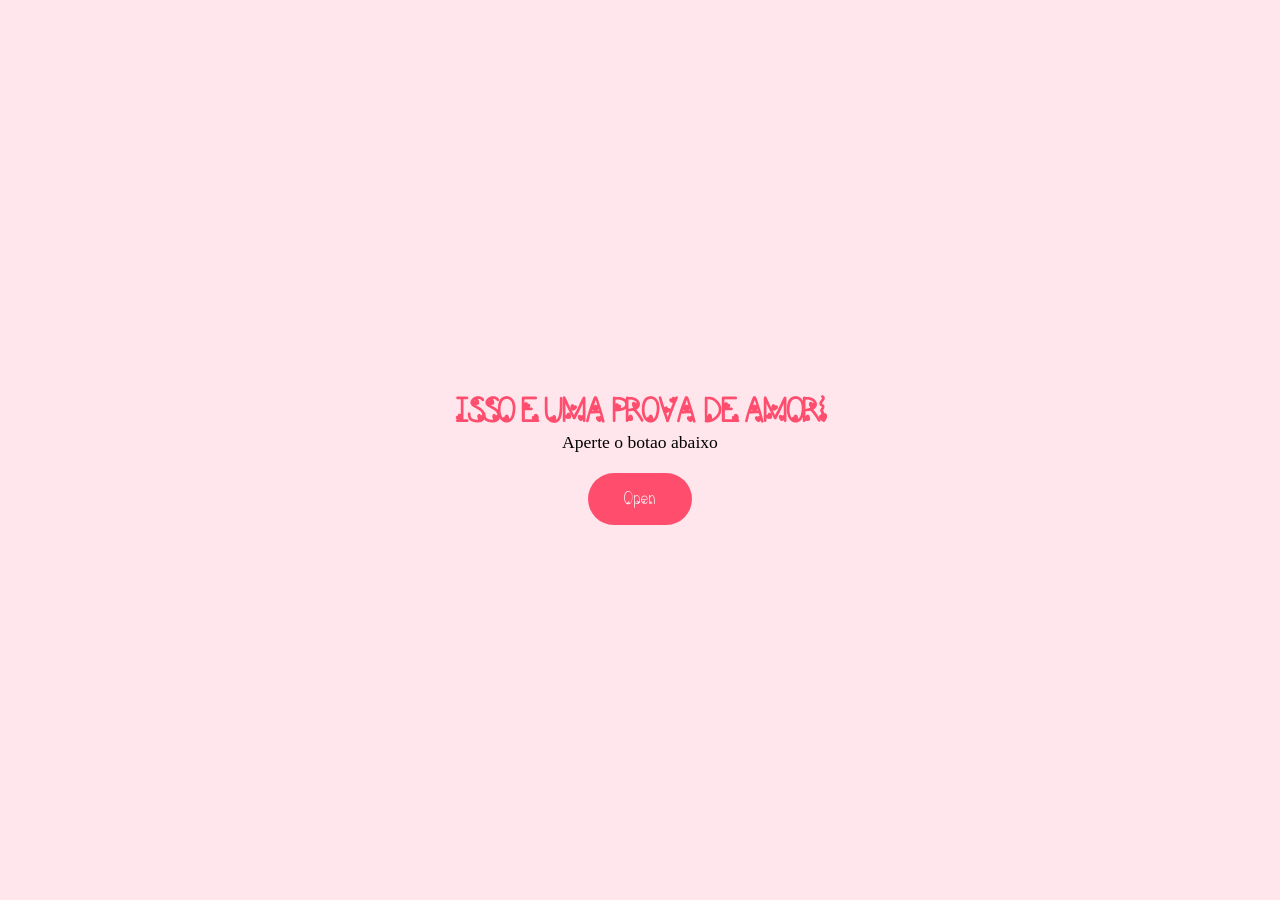
<file: index.html>
<!DOCTYPE html>
<html lang="PT-BR">
<head>
    <meta charset="UTF-8">
    <meta name="viewport" content="width=device-width, initial-scale=1.0">
    <title>Minha Gata</title>
    <link rel="stylesheet" href="style.css">
</head>
<body class="pagina-fixa">
    <div>
        <h1>ISSO E UMA PROVA DE AMOR!</h1>
        <p>Aperte o botao abaixo</p>
        
        <a href="Pagina-segundaria.html" target="_blank" style="text-decoration: none"> <button type="button">Open</button>
        </a>
    </div>
</body>
</html>
</file>
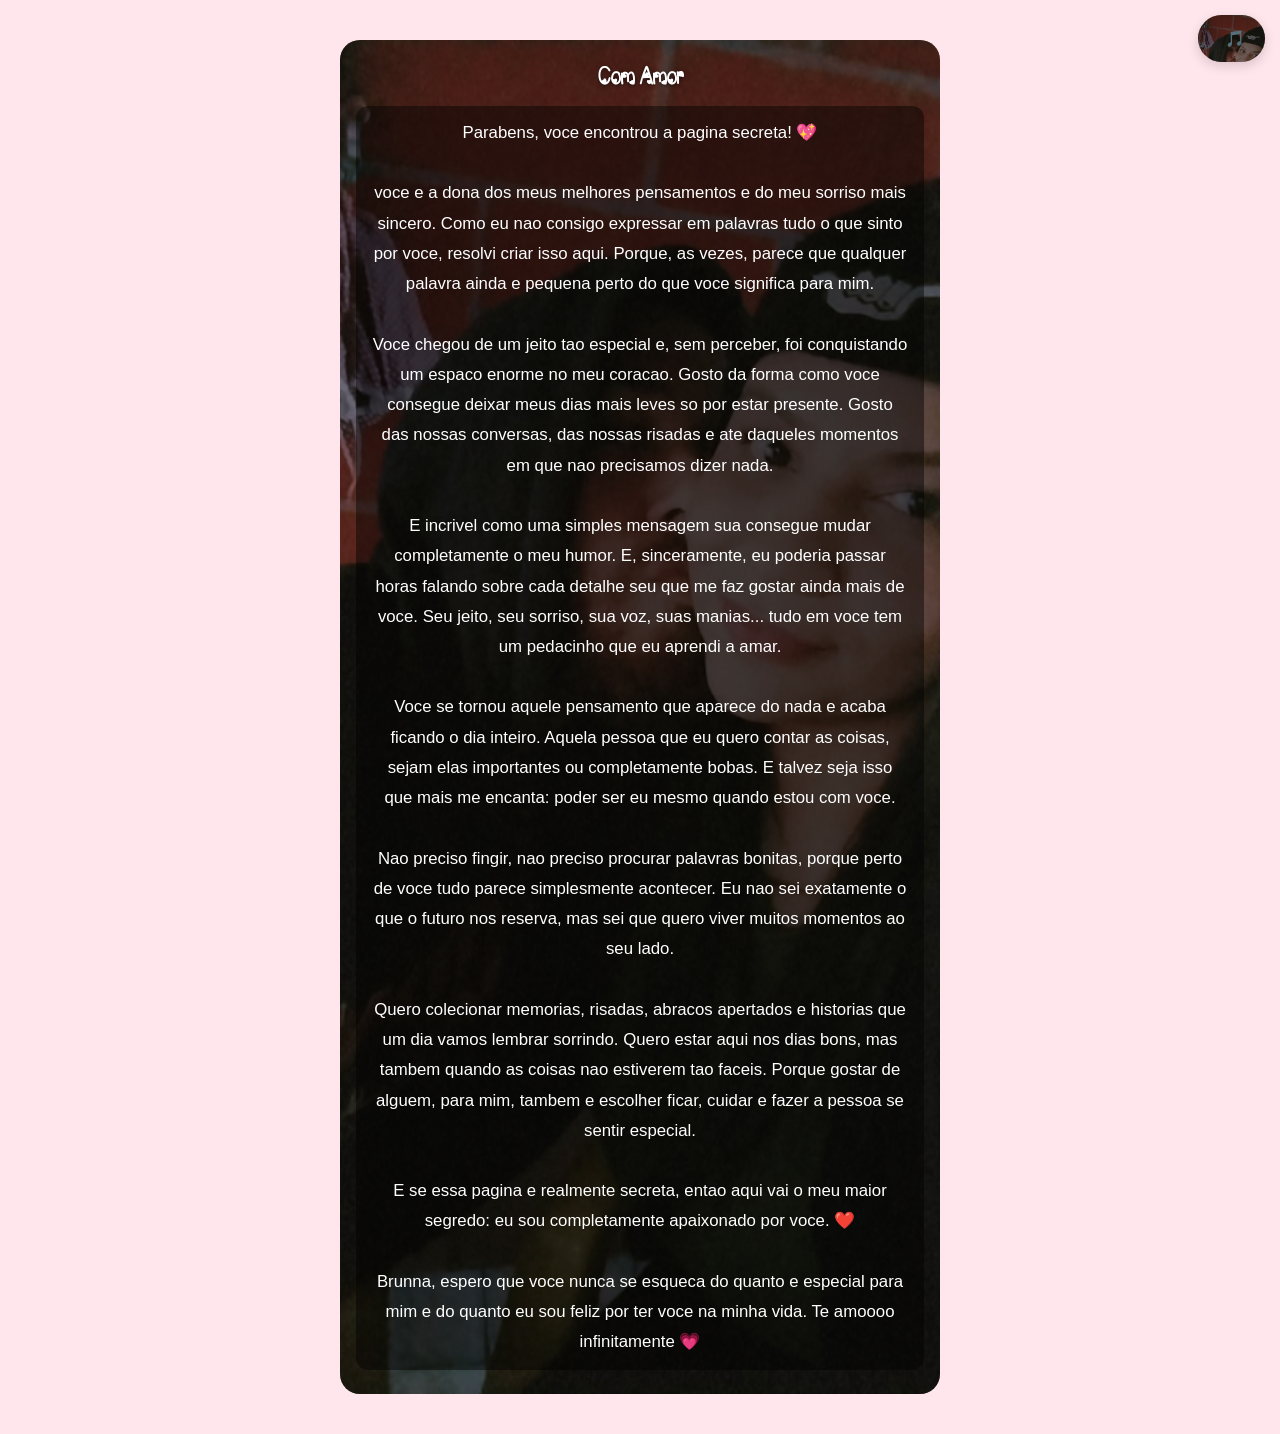
<file: Pagina-segundaria.html>
<!DOCTYPE html>
<html lang="PT-BR">
<head>
    <meta charset="UTF-8">
    <meta name="viewport" content="width=device-width, initial-scale=1.0">
    <title>OI LINDA</title>
    <link rel="stylesheet" href="style.css">
</head>
<body class="pagina-texto-longo">
    <div>
        <h2>Com Amor</h2>

        <p>Parabens, voce encontrou a pagina secreta! 💖<br><br>
        voce e a dona dos meus melhores pensamentos e do meu sorriso mais sincero.
        Como eu nao consigo expressar em palavras tudo o que sinto por voce, resolvi criar isso aqui.
        Porque, as vezes, parece que qualquer palavra ainda e pequena perto do que voce significa para mim.<br><br>
        Voce chegou de um jeito tao especial e, sem perceber, foi conquistando um espaco enorme no meu coracao.
        Gosto da forma como voce consegue deixar meus dias mais leves so por estar presente.
        Gosto das nossas conversas, das nossas risadas e ate daqueles momentos em que nao precisamos dizer nada.<br><br>
        E incrivel como uma simples mensagem sua consegue mudar completamente o meu humor.
        E, sinceramente, eu poderia passar horas falando sobre cada detalhe seu que me faz gostar ainda mais de voce.
        Seu jeito, seu sorriso, sua voz, suas manias... tudo em voce tem um pedacinho que eu aprendi a amar.<br><br>
        Voce se tornou aquele pensamento que aparece do nada e acaba ficando o dia inteiro.
        Aquela pessoa que eu quero contar as coisas, sejam elas importantes ou completamente bobas.
        E talvez seja isso que mais me encanta: poder ser eu mesmo quando estou com voce.<br><br>
        Nao preciso fingir, nao preciso procurar palavras bonitas, porque perto de voce tudo parece simplesmente acontecer.
        Eu nao sei exatamente o que o futuro nos reserva, mas sei que quero viver muitos momentos ao seu lado.<br><br>
        Quero colecionar memorias, risadas, abracos apertados e historias que um dia vamos lembrar sorrindo.
        Quero estar aqui nos dias bons, mas tambem quando as coisas nao estiverem tao faceis.
        Porque gostar de alguem, para mim, tambem e escolher ficar, cuidar e fazer a pessoa se sentir especial.<br><br>
        E se essa pagina e realmente secreta, entao aqui vai o meu maior segredo: eu sou completamente apaixonado por voce. ❤️<br><br>
        Brunna, espero que voce nunca se esqueca do quanto e especial para mim e do quanto eu sou feliz por ter voce na minha vida. Te amoooo infinitamente 💗
        </p>
    </div>

       <!-- Elemento do Áudio oculto -->
    <audio id="musica-romantica" loop>
        <source src="audio/musica.mp3" type="audio/mpeg">
    </audio>

    <!-- Container do Player Flutuante (Botão + Controle de Volume) -->
    <div id="player-container" style="position: fixed; top: 15px; right: 15px; display: flex; flex-direction: row-reverse; align-items: center; gap: 8px; z-index: 9999; background-color: #ff4d6d; padding: 6px 12px; border-radius: 30px; box-shadow: 0 4px 12px rgba(0,0,0,0.15); width: auto !important; height: auto !important;">
        
        <!-- BOTÃO DA MÚSICA: Forçado a ser pequeno e redondo -->
        <button type="button" id="btn-player" onclick="controlarMusica()" style="font-size: 16px; border: none; background: none; color: white; width: 35px !important; height: 35px !important; display: flex; align-items: center; justify-content: center; cursor: pointer; padding: 0 !important; margin: 0 !important; min-width: 35px !important; box-shadow: none !important;">
            🎵
        </button>

        <!-- CONTROLE DE VOLUME: Ajustado para iniciar escondido -->
        <input type="range" id="controle-volume" min="0" max="1" step="0.05" value="0.7" oninput="ajustarVolume(this.value)" style="width: 0px; opacity: 0; visibility: hidden; transition: all 0.3s ease; accent-color: white; cursor: pointer; height: 5px; margin: 0; padding: 0;">
    </div>

    <!-- Script para controle do Áudio e do Volume -->
    <script>
        const audio = document.getElementById('musica-romantica');
        const btn = document.getElementById('btn-player');
        const volumeSlider = document.getElementById('controle-volume');
        const container = document.getElementById('player-container');
        let timerEsconder;

        // Define o volume inicial em 70% para não começar estourado no celular
        audio.volume = 0.7;

        window.addEventListener('DOMContentLoaded', () => {
            // Tenta tocar automático assim que abre
            audio.play().then(() => {
                btn.innerText = "⏸️";
            }).catch(error => {
                console.log("Autoplay bloqueado. Aguardando toque.");
            });
        });

        // Função para Pausar / Dar Play e mostrar o controle de volume
        function controlarMusica() {
            if (audio.paused) {
                audio.play();
                btn.innerText = "⏸️";
            } else {
                audio.pause();
                btn.innerText = "🎵";
            }
            
            mostrarVolume();
        }

        // Ajusta o volume do áudio quando arrasta o dedo no slider
        function ajustarVolume(valor) {
            audio.volume = valor;
            resetarTimerEsconder();
        }

        // Expande o container e mostra a barrinha de volume
        function mostrarVolume() {
            volumeSlider.style.width = "80px";
            volumeSlider.style.opacity = "1";
            volumeSlider.style.visibility = "visible";
            resetarTimerEsconder();
        }

        // Faz a barrinha de volume encolher e sumir após 4 segundos sem mexer
        function resetarTimerEsconder() {
            clearTimeout(timerEsconder);
            timerEsconder = setTimeout(() => {
                volumeSlider.style.width = "0px";
                volumeSlider.style.opacity = "0";
                setTimeout(() => {
                    volumeSlider.style.visibility = "hidden";
                }, 300); // Aguarda a animação acabar para ocultar totalmente
            }, 4000);
        }

        // Se ela passar o mouse ou tocar na área do player, exibe o volume também
        container.addEventListener('mouseenter', mostrarVolume);
        container.addEventListener('touchstart', mostrarVolume);
    </script>

</body>
</html>
</file>
<file: style.css>
@charset "UTF-8";

/* 1. Importação da Fonte */
@font-face {
    font-family: 'romantica';
    src: url('fonts/lovenessthree.ttf') format('truetype');
}

/* 2. Reset Geral de Layout */
* {
    box-sizing: border-box;
    margin: 0;
    padding: 0;
    -webkit-tap-highlight-color: transparent;
}

/* 3. Configurações do HTML */
html {
    -webkit-text-size-adjust: 100%;
}

/* 4. Base do Corpo da Página */
body {
    background-color: #ffe5ec;
    display: flex;
    justify-content: center;
    align-items: center;
    font-family: sans-serif;
    width: 100%;
    -webkit-font-smoothing: antialiased;
}

/* 5. Caixa de Conteúdo */
div {
    display: flex;
    flex-direction: column;
    align-items: center;
    text-align: center;
    font-size: 18px;
    max-width: 90%;
    width: 100%;
}

/* =======================================================
   ESTILOS DA PÁGINA 1
   ======================================================= */

body.pagina-fixa {
    height: 100dvh;
    overflow: hidden;
    touch-action: none;
    padding: 0 16px;
}

h1 {
    margin-top: 18px;
    font-family: 'romantica', sans-serif;
    color: #ff4d6d;
    font-size: clamp(1.5rem, 6vw, 2.2rem);
}

p {
    font-family: cursive;
    text-align: center;
    font-size: clamp(0.95rem, 4vw, 1.1rem);
}

/* Botão Open */
button {
    background-color: #ff4d6d;
    color: whitesmoke;
    font-family: 'romantica', sans-serif;
    font-size: 18px;
    letter-spacing: 1px;
    padding: 16px 36px;
    margin-top: 20px;
    border: none;
    border-radius: 50px;
    box-shadow: 0px 5px 15px rgba(255, 77, 110, 0);
    cursor: pointer;
    transition: all 0.3s ease;

    appearance: none;
    -webkit-appearance: none;
}

button:hover {
    background-color: #ff758f;
    transform: translateY(-3px);
    box-shadow: 0 6px 20px rgba(255, 77, 109, 0.6);
}

button:active {
    transform: translateY(-1px);
    background-color: #ff758f;
}

/* =======================================================
   ESTILOS DA PÁGINA 2
   ======================================================= */

body.pagina-texto-longo {
    min-height: 100dvh;
    overflow-y: auto;
    align-items: flex-start;
    padding: 40px 12px;
}

/* Caixa principal com a foto */
body.pagina-texto-longo div {
    position: relative;
    overflow: hidden;

    padding: 24px 16px;

    border-radius: 20px;

    margin: 0 auto;

    max-width: 600px;
    width: 100%;

    background-image: url('img/foto-casa2l.jpeg');
    background-size: cover;
    background-position: center top;
    background-repeat: no-repeat;
}

/* Camada escura sobre a foto */
body.pagina-texto-longo div::before {
    content: "";
    position: absolute;
    inset: 0;

    background: rgba(0, 0, 0, 0.45);

    z-index: 0;
}

/* Mantém o texto acima da camada escura */
body.pagina-texto-longo div > * {
    position: relative;
    z-index: 1;
}

/* Texto */
.pagina-texto-longo p {
    font-family: sans-serif;

    font-size: clamp(0.95rem, 4vw, 1.05rem);

    line-height: 1.8;

    color: #ffffff;

    text-align: center;

    margin-top: 15px;

    background-color: rgba(0, 0, 0, 0.45);

    padding: 12px 16px;

    border-radius: 12px;
}

/* Título */
body.pagina-texto-longo h2 {
    font-family: 'romantica';

    font-size: clamp(1.3rem, 5vw, 1.6rem);

    color: #ffffff;

    text-shadow: 0 1px 4px rgba(3, 3, 3, 0.6);
}
</file>
